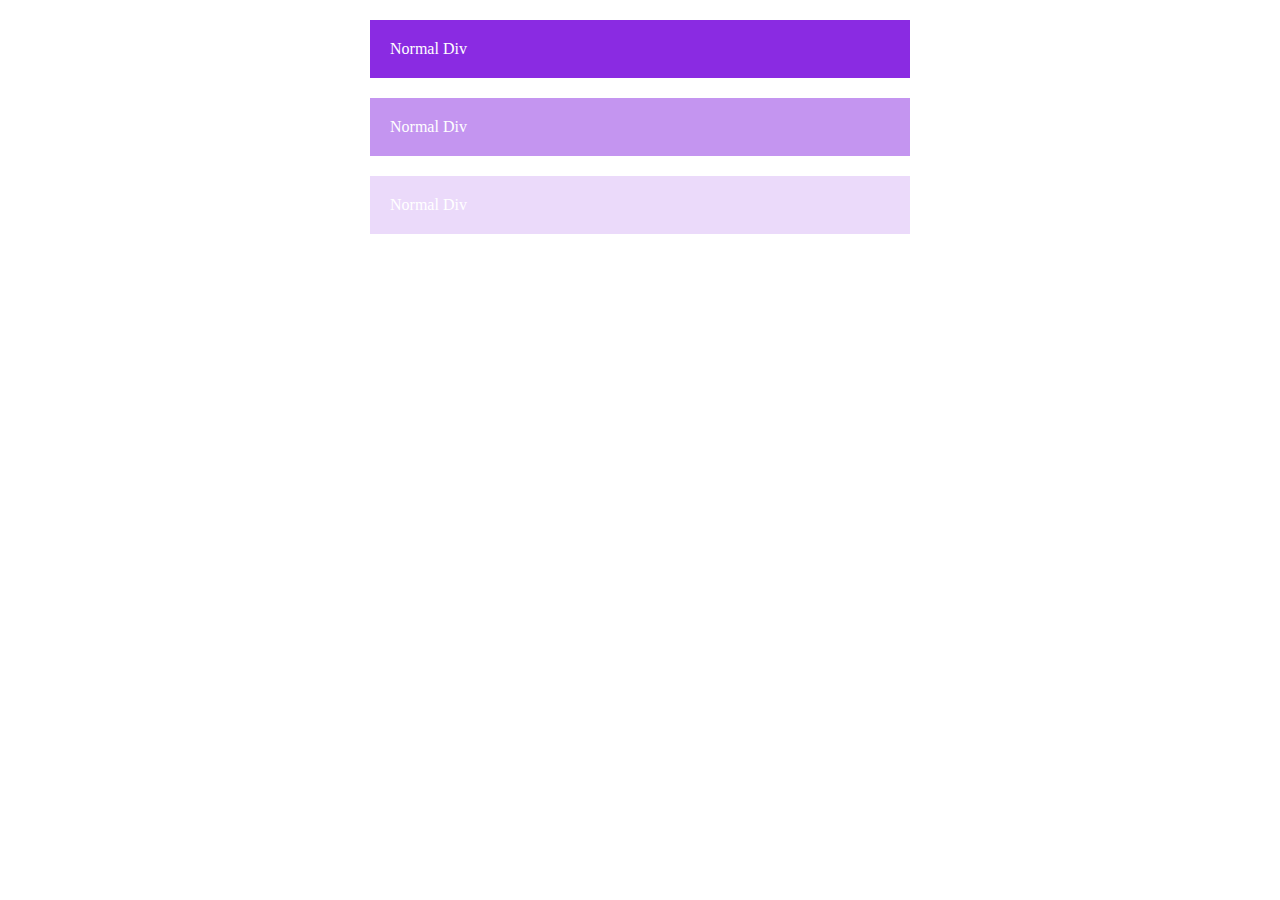
<file: Lessons from 005 to 008/Assignment 01/index.html>
<!DOCTYPE html>
<html lang="en">

<head>
    <meta charset="UTF-8">
    <meta name="viewport" content="width=device-width, initial-scale=1.0">
    <title>Assignment 01</title>
    <link rel="stylesheet" href="style.css">
</head>

<body>
    <div class="assign-1-shape-1">Normal Div</div>
    <div class="assign-1-shape-2">Normal Div</div>
    <div class="assign-1-shape-3">Normal Div</div>
</body>

</html>
</file>
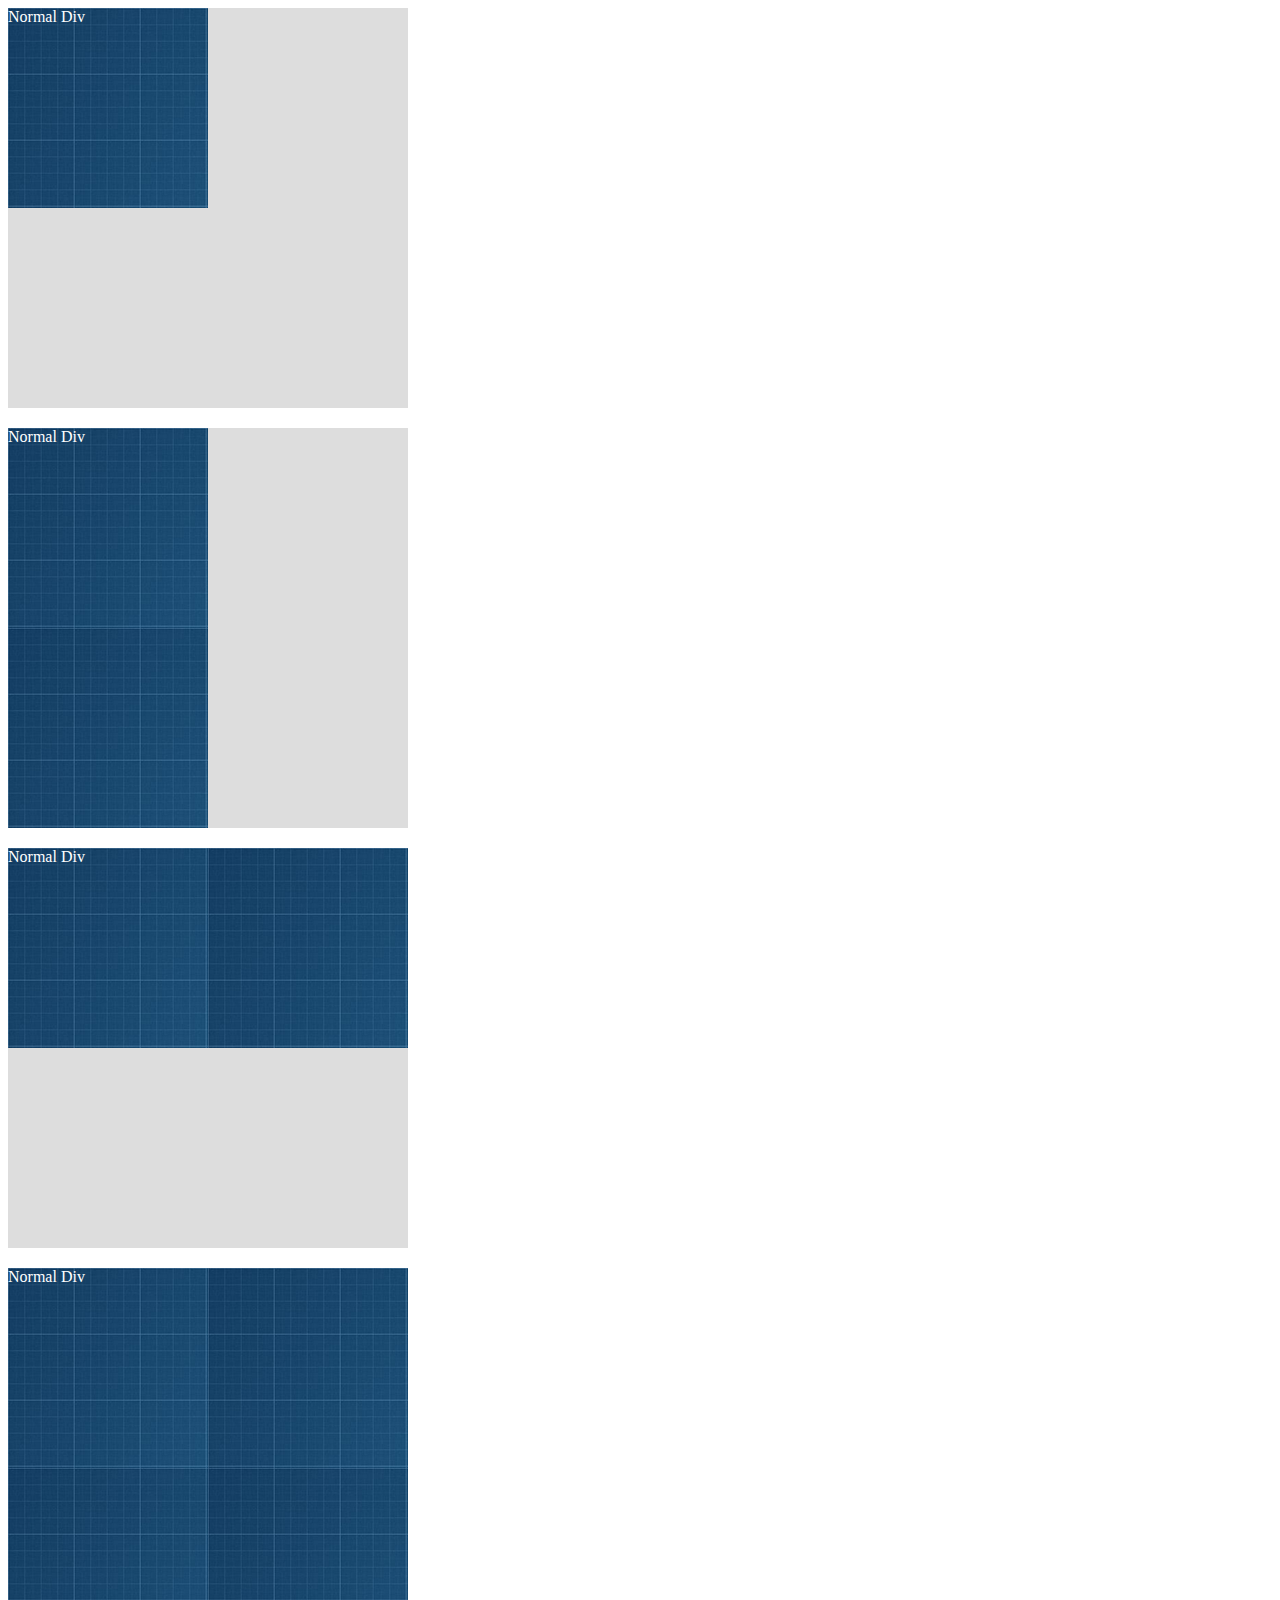
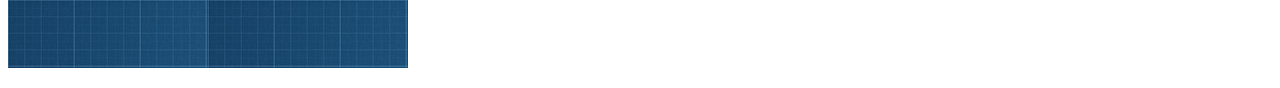
<file: Lessons from 005 to 008/Assignment 02/index.html>
<!DOCTYPE html>
<html lang="en">

<head>
    <meta charset="UTF-8">
    <meta name="viewport" content="width=device-width, initial-scale=1.0">
    <title>Assignment 02</title>
    <link rel="stylesheet" href="style.css">
</head>

<body>
    <div class="assign-2-shape-1">Normal Div</div>
    <div class="assign-2-shape-2">Normal Div</div>
    <div class="assign-2-shape-3">Normal Div</div>
    <div class="assign-2-shape-4">Normal Div</div>
</body>

</html>
</file>
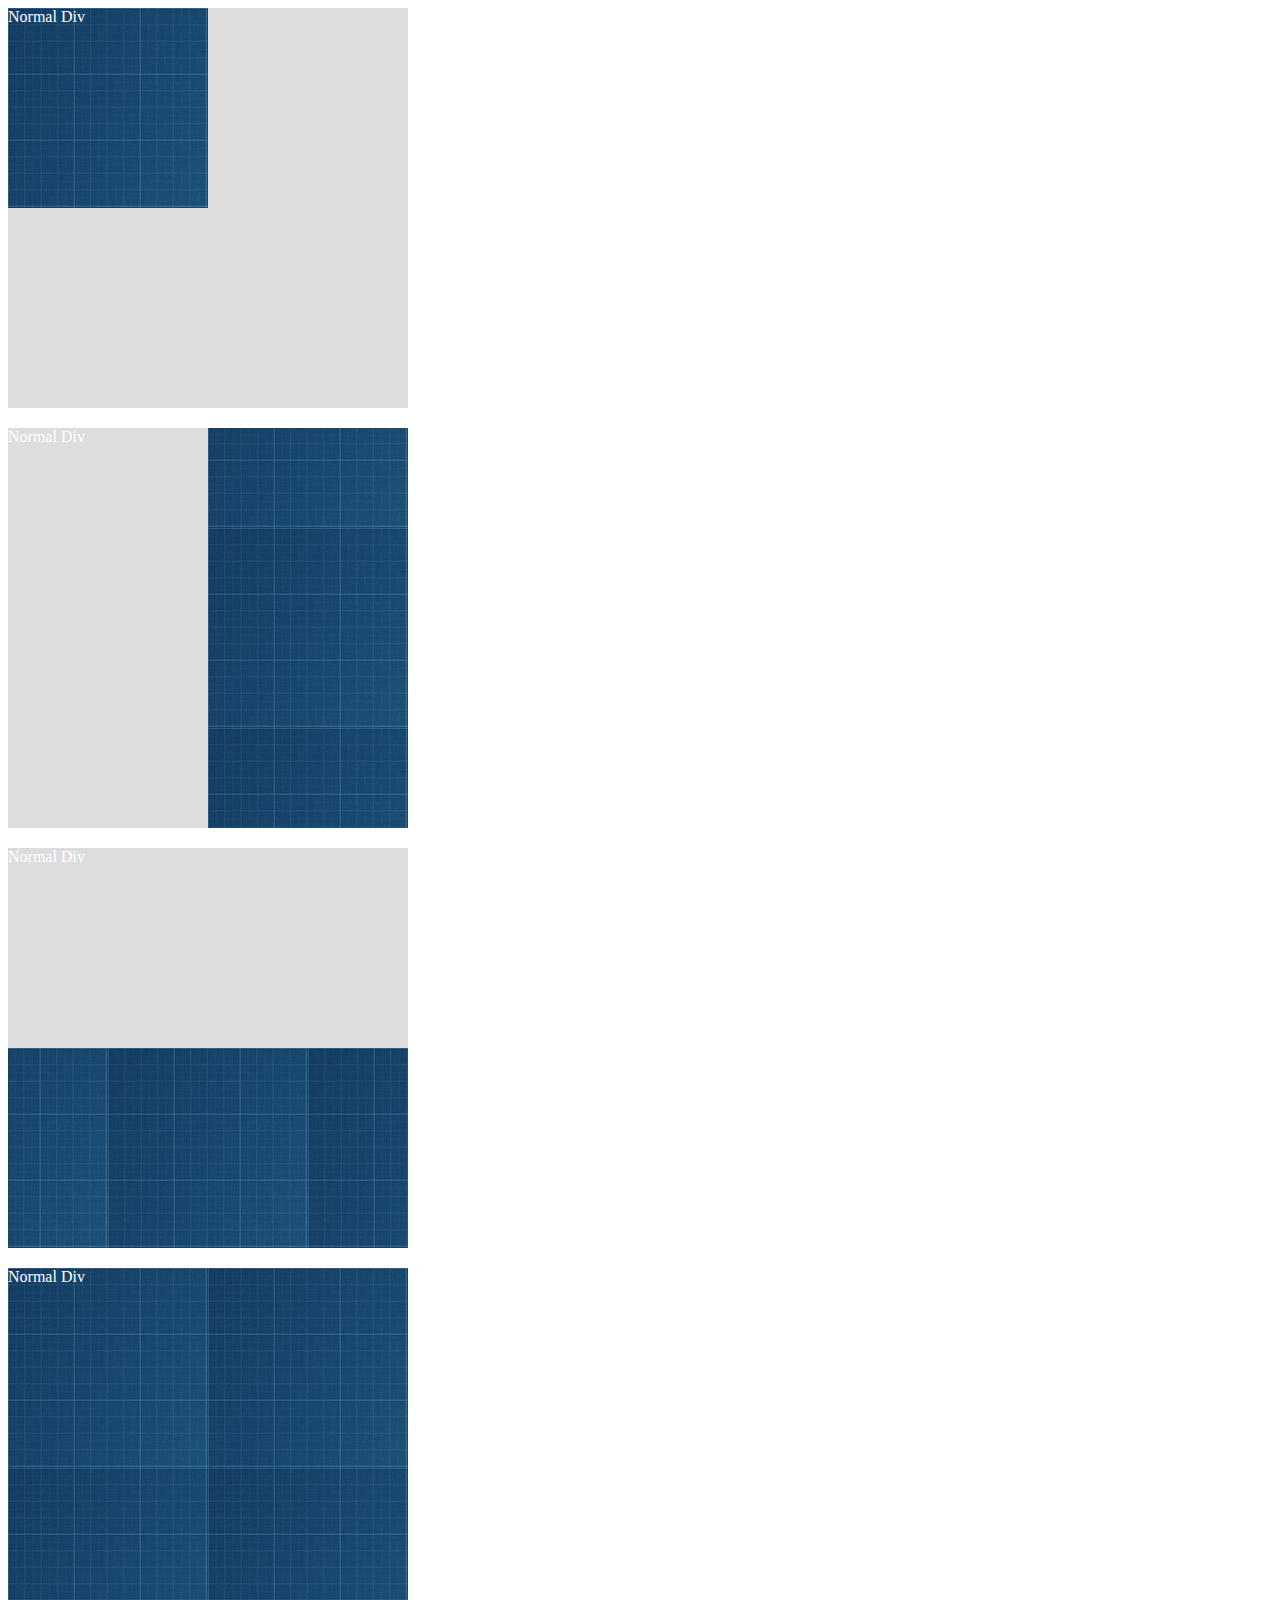
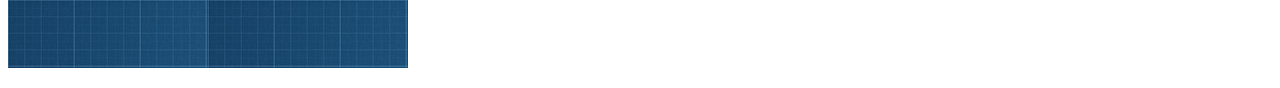
<file: Lessons from 005 to 008/Assignment 03/index.html>
<!DOCTYPE html>
<html lang="en">

<head>
    <meta charset="UTF-8">
    <meta name="viewport" content="width=device-width, initial-scale=1.0">
    <title>Assignment 03</title>
    <link rel="stylesheet" href="style.css">
</head>

<body>
    <div class="assign-3-shape-1">Normal Div</div>
    <div class="assign-3-shape-2">Normal Div</div>
    <div class="assign-3-shape-3">Normal Div</div>
    <div class="assign-3-shape-4">Normal Div</div>
</body>

</html>
</file>
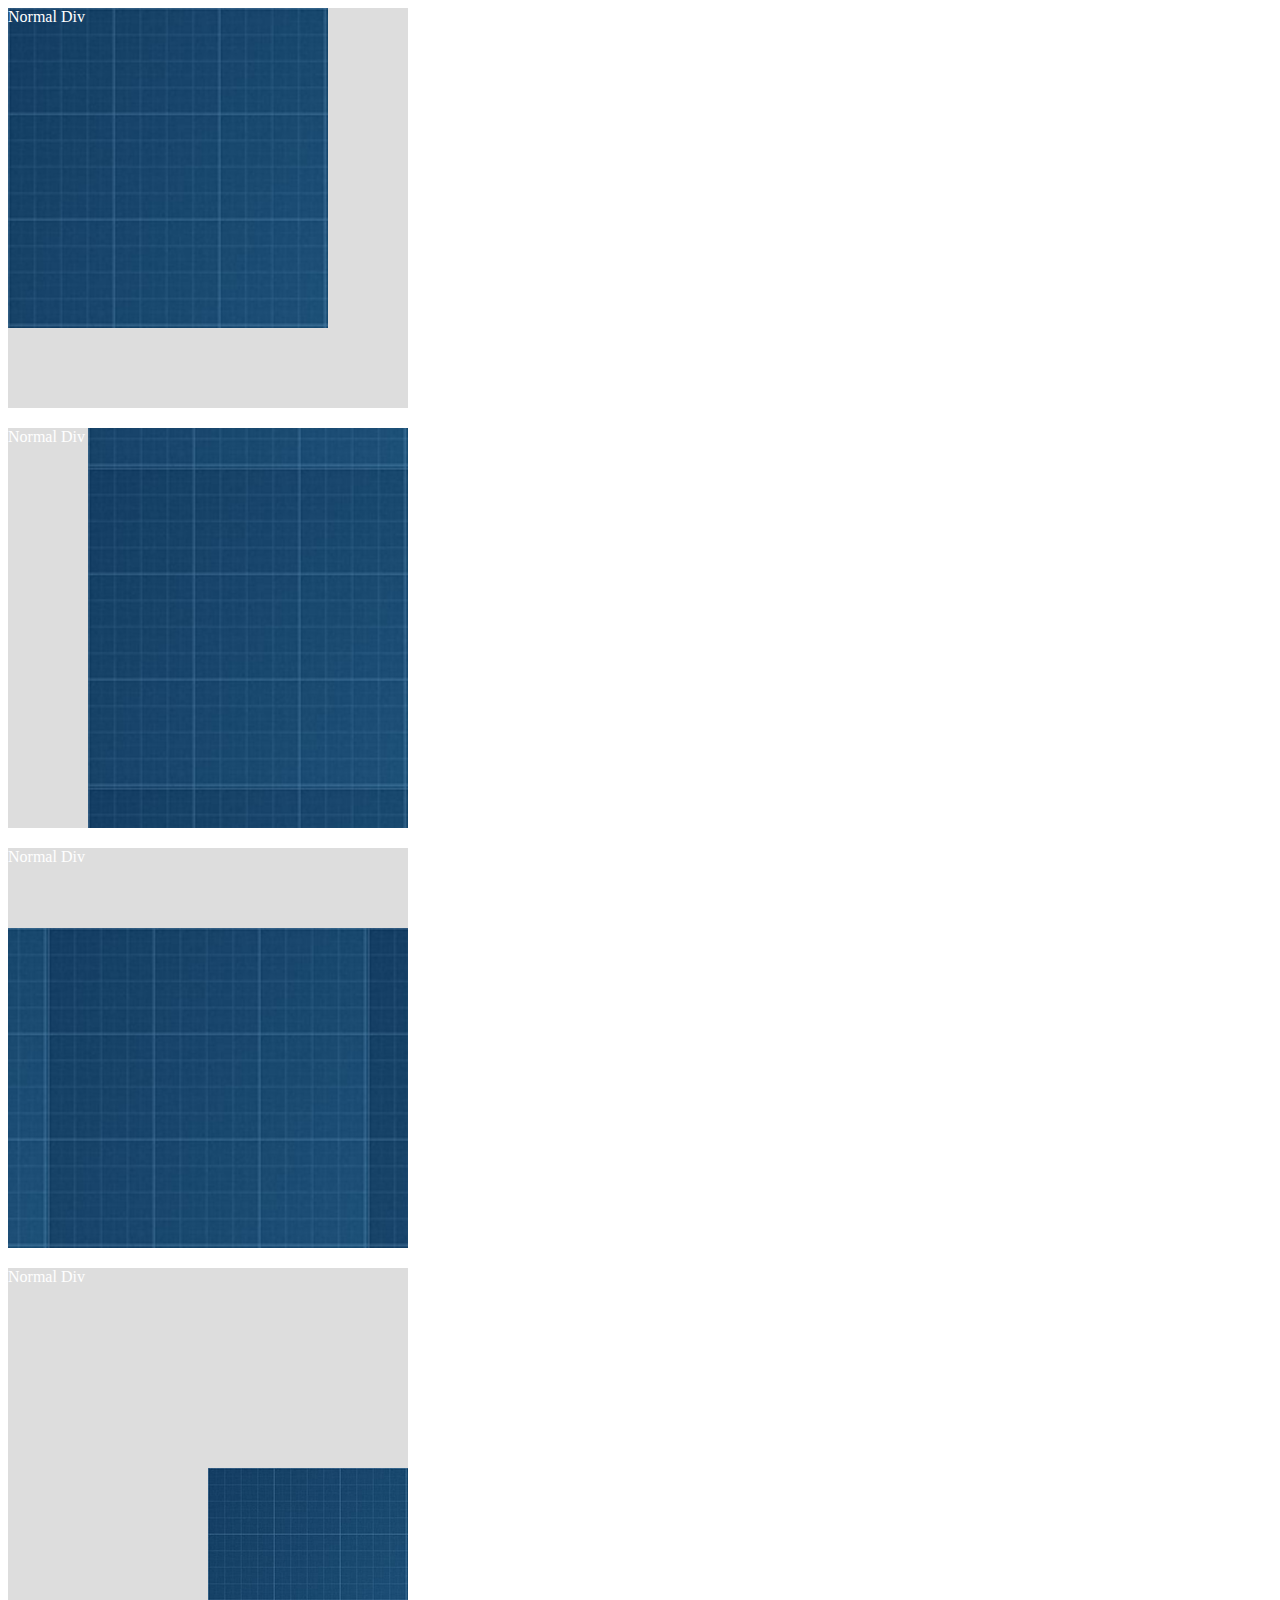
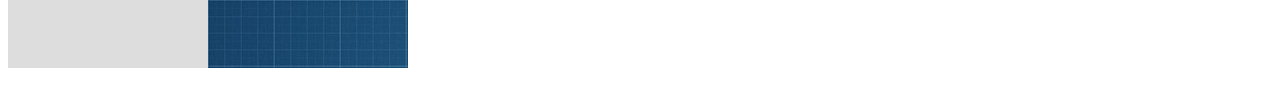
<file: Lessons from 005 to 008/Assignment 04/index.html>
<!DOCTYPE html>
<html lang="en">

<head>
    <meta charset="UTF-8">
    <meta name="viewport" content="width=device-width, initial-scale=1.0">
    <title>Assignment 04</title>
    <link rel="stylesheet" href="style.css">
</head>

<body>
    <div class="assign-4-shape-1">Normal Div</div>
    <div class="assign-4-shape-2">Normal Div</div>
    <div class="assign-4-shape-3">Normal Div</div>
    <div class="assign-4-shape-4">Normal Div</div>
</body>

</html>
</file>
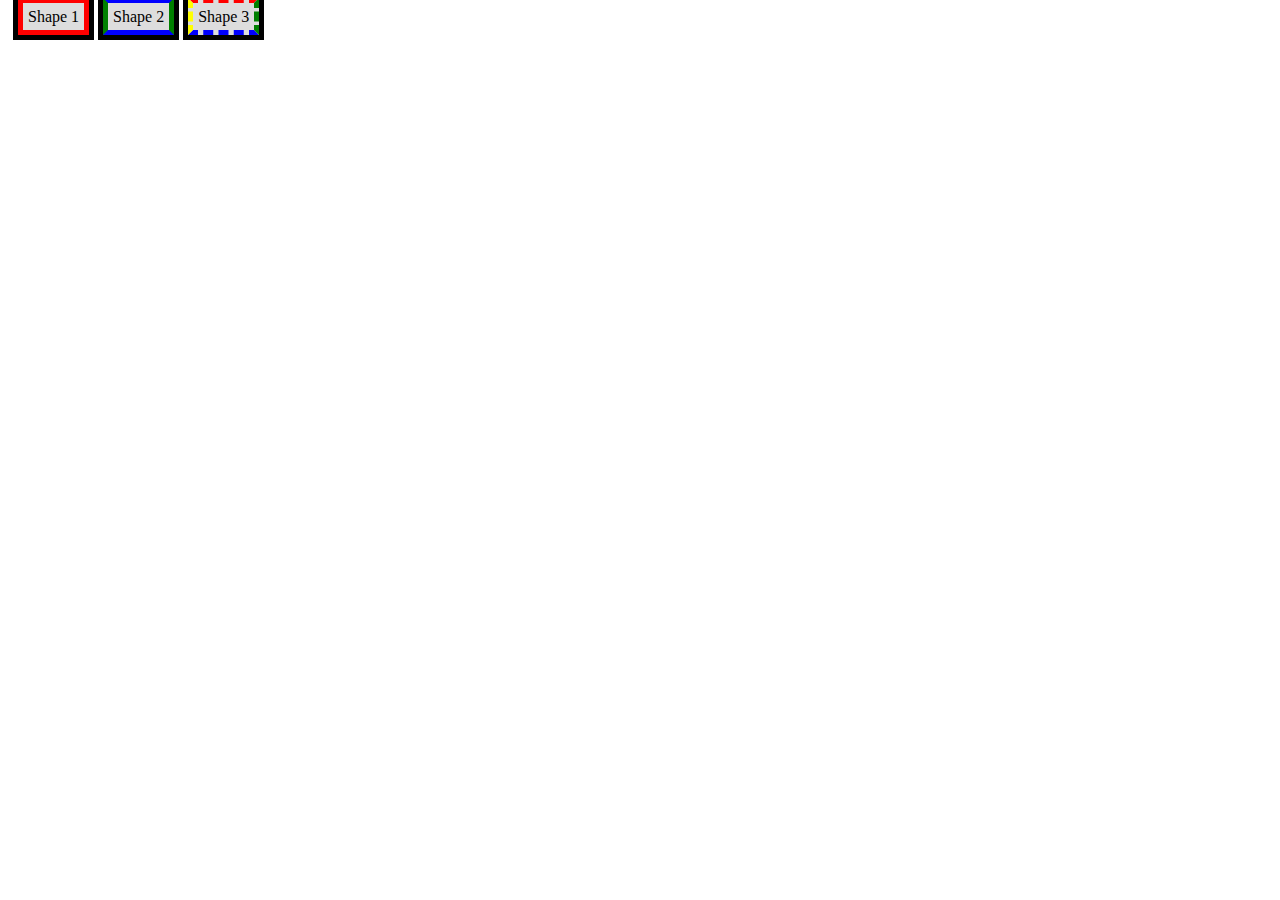
<file: Lessons from 009 to 012/Assignment 01/index.html>
<!DOCTYPE html>
<html lang="en">
<head>
    <meta charset="UTF-8">
    <meta name="viewport" content="width=device-width, initial-scale=1.0">
    <title>Assignment 01</title>
    <link rel="stylesheet" href="style.css">
</head>
<body>
    <div class="element-1">Shape 1</div>
    <div class="element-2">Shape 2</div>
    <div class="element-3">Shape 3</div>
</body>
</html>
</file>
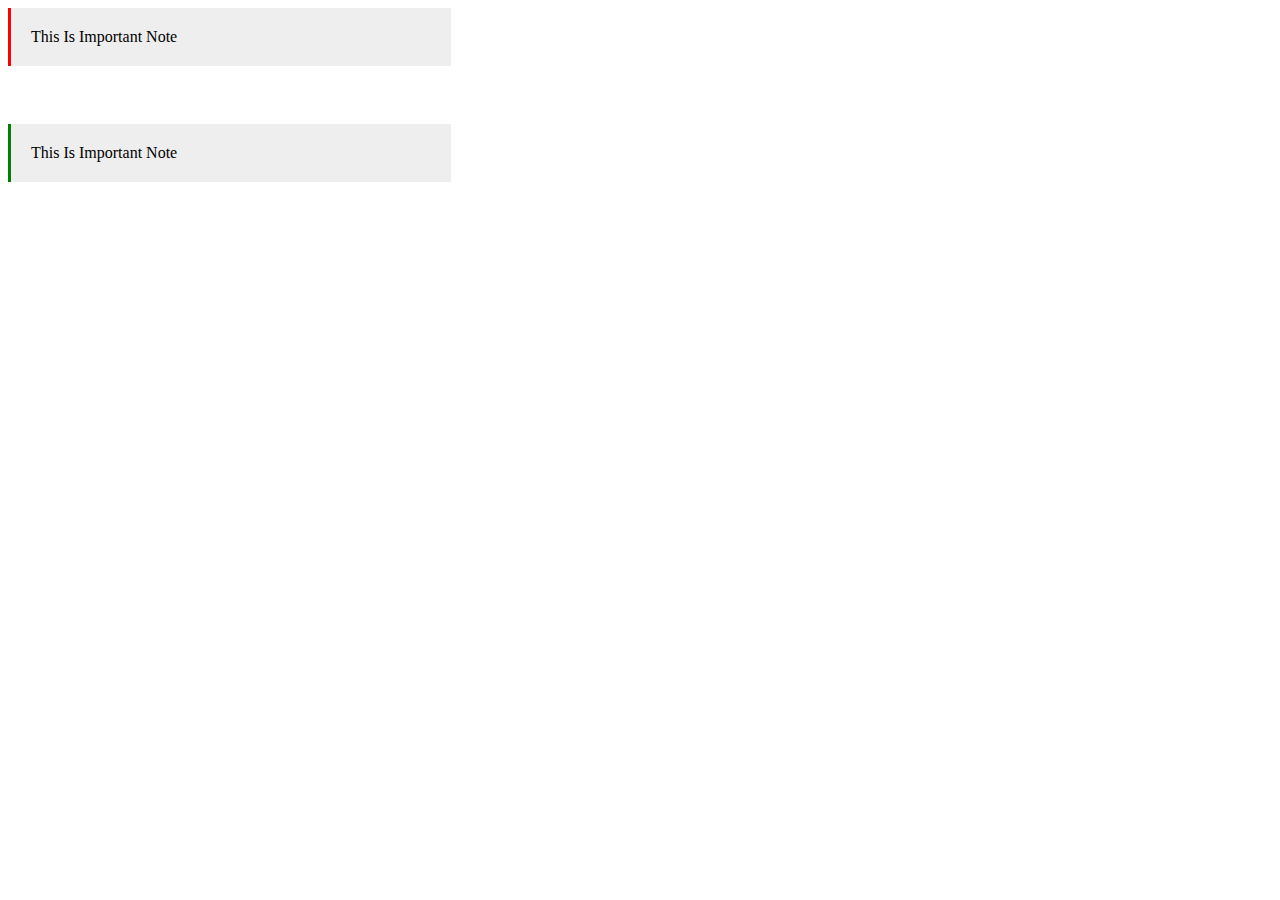
<file: Lessons from 009 to 012/Assignment 02/index.html>
<!DOCTYPE html>
<html lang="en">

<head>
    <meta charset="UTF-8">
    <meta name="viewport" content="width=device-width, initial-scale=1.0">
    <title>Assignment 02</title>
    <link rel="stylesheet" href="style.css">
</head>

<body>
    <div class="element element-1">This Is Important Note</div>
    <div class="element element-2">This Is Important Note</div>
    <div class="element element-3">This Is Important Note</div>
</body>

</html>
</file>
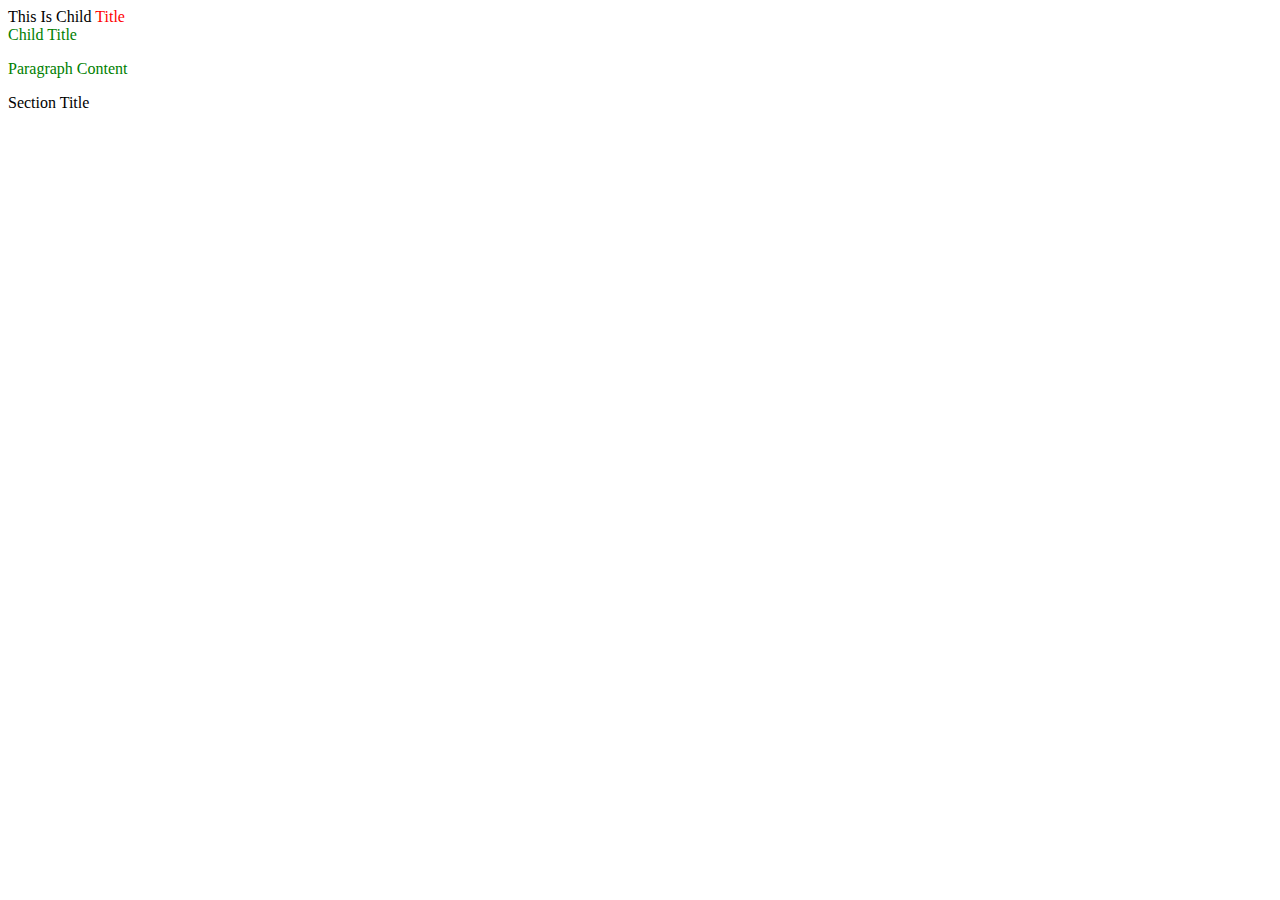
<file: Lessons from 013 to 016/Assignment 01/index.html>
<!DOCTYPE html>
<html lang="en">
<head>
    <meta charset="UTF-8">
    <meta name="viewport" content="width=device-width, initial-scale=1.0">
    <title>Assignment 01</title>
    <link rel="stylesheet" href="style.css">
</head>
<body>
    <div class="parent">
        <div class="child">This Is Child <span class="title">Title</span></div>
        <span class="title">Child Title</span>
        <p>Paragraph Content</p>
      </div>
      <div class="title">Section Title</div>
</body>
</html>
</file>
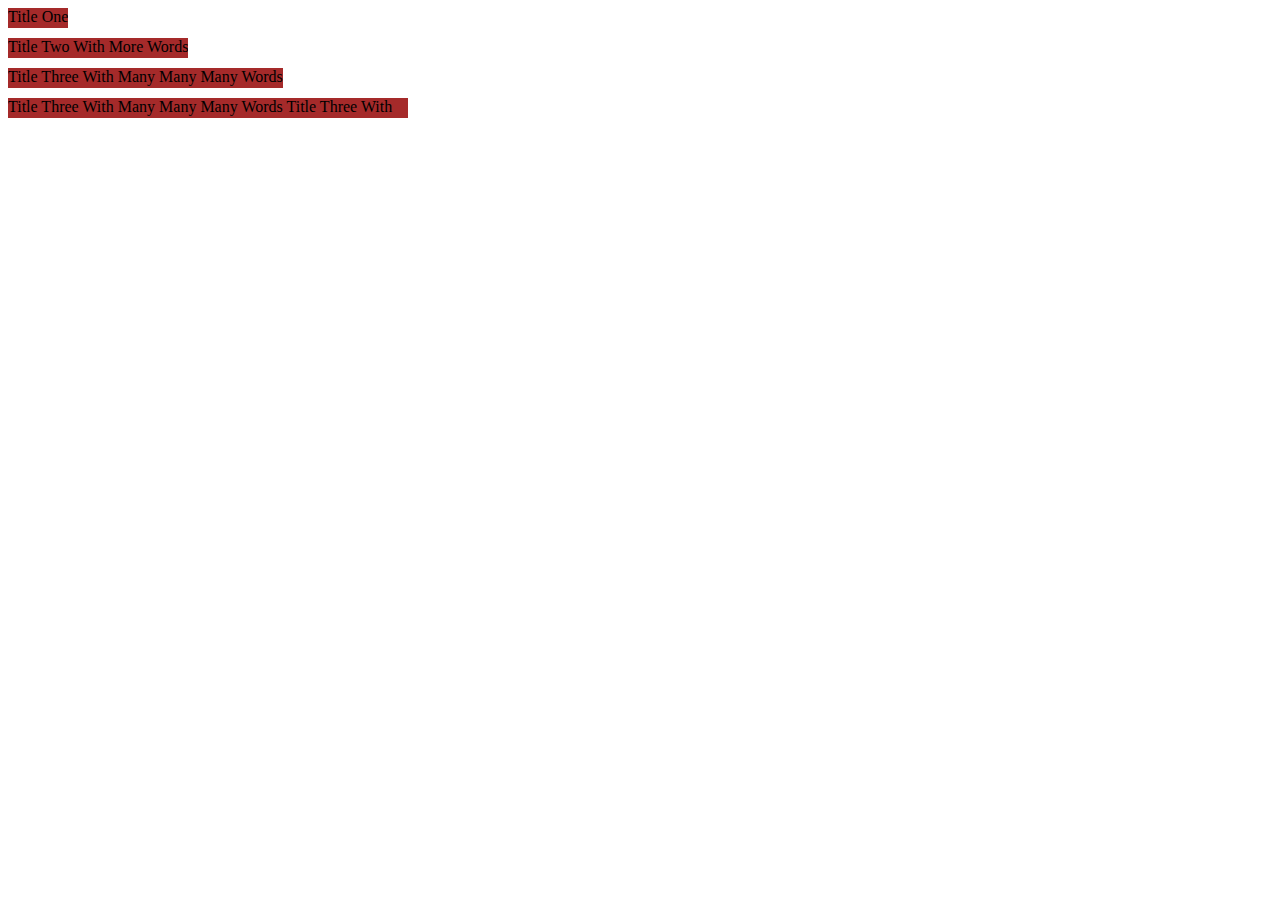
<file: Lessons from 013 to 016/Assignment 02/index.html>
<!DOCTYPE html>
<html lang="en">

<head>
    <meta charset="UTF-8">
    <meta name="viewport" content="width=device-width, initial-scale=1.0">
    <title>Assignment 02</title>
    <link rel="stylesheet" href="style.css">
</head>

<body>
    <div>Title One</div>
    <div>Title Two With More Words</div>
    <div>Title Three With Many Many Many Words</div>
    <div>Title Three With Many Many Many Words Title Three With Many Many Many Words Title Three With Many Many Many
        Words Title Three With Many Many Many Words</div>
</body>

</html>
</file>
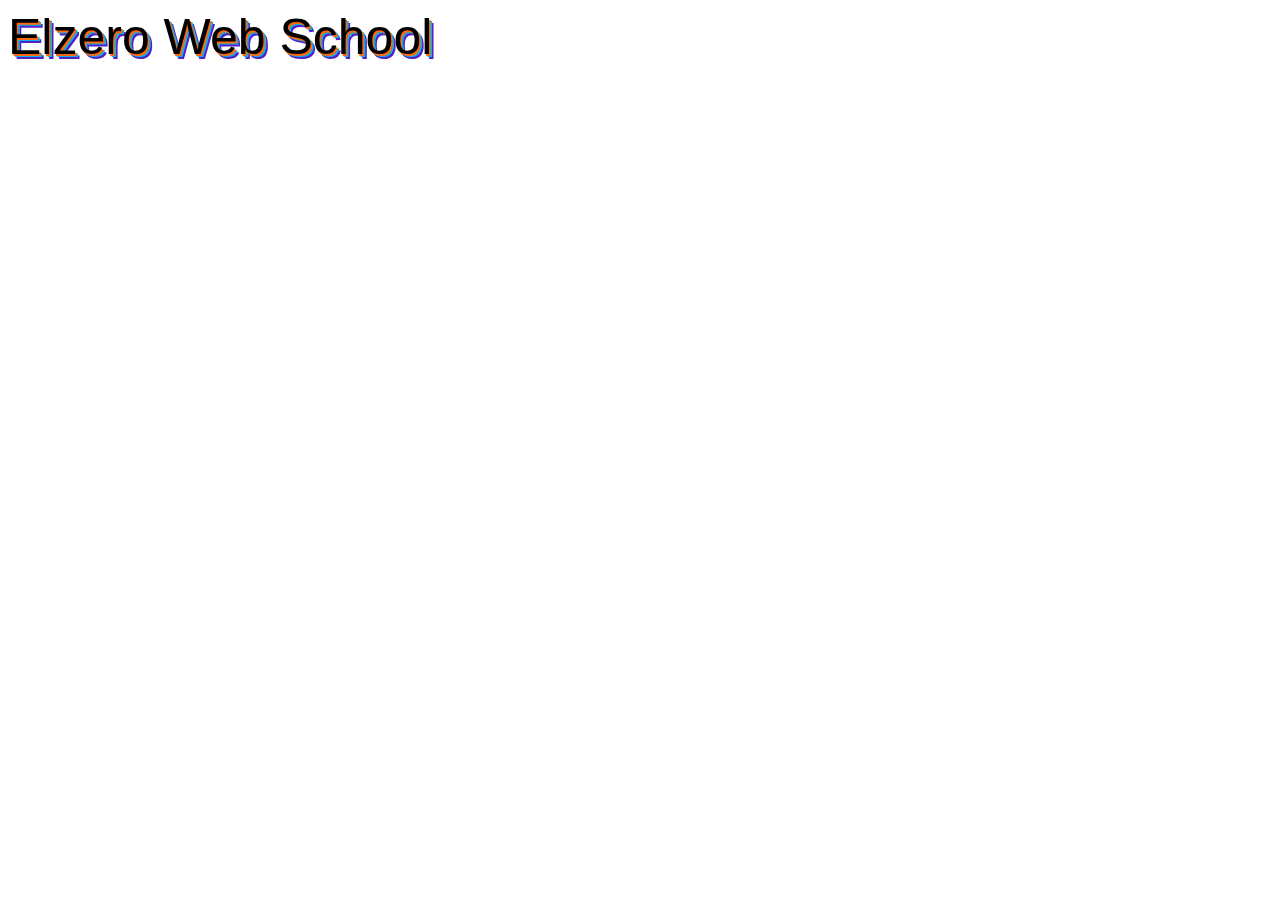
<file: Lessons from 017 to 021/Assignment 01/index.html>
<!DOCTYPE html>
<html lang="en">
<head>
    <meta charset="UTF-8">
    <meta name="viewport" content="width=device-width, initial-scale=1.0">
    <title>Assignment 01</title>
    <link rel="stylesheet" href="style.css">
</head>
<body>
    <div>Elzero Web School</div>
</body>
</html>
</file>
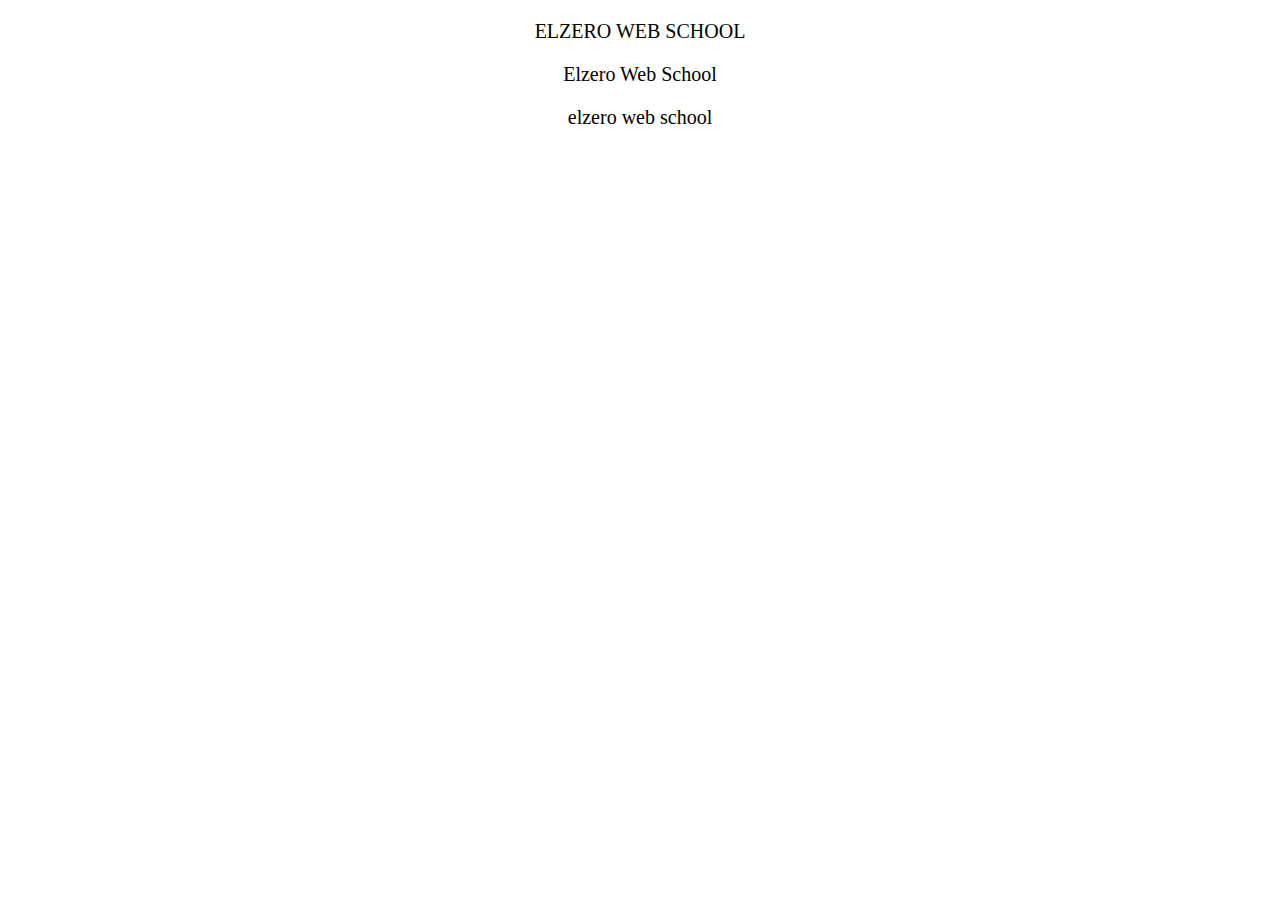
<file: Lessons from 017 to 021/Assignment 02/index.html>
<!DOCTYPE html>
<html lang="en">

<head>
    <meta charset="UTF-8">
    <meta name="viewport" content="width=device-width, initial-scale=1.0">
    <title>Assignment 02</title>
    <link rel="stylesheet" href="style.css">
</head>

<body>
    <p class="one">elzero Web school</p>
    <p class="two">elzero Web school</p>
    <p class="three">elzero Web school</p>
</body>

</html>
</file>
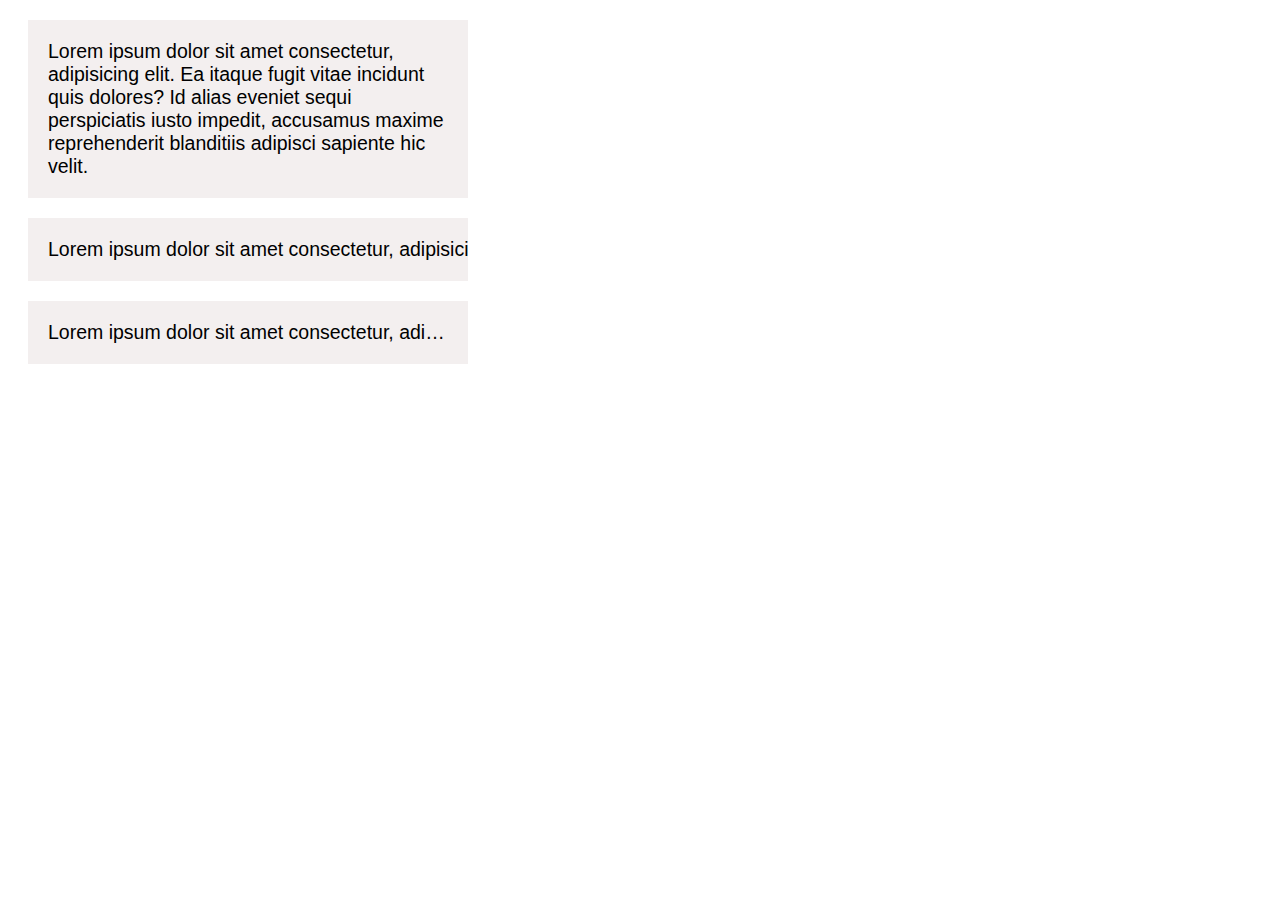
<file: Lessons from 017 to 021/Assignment 03/index.html>
<!DOCTYPE html>
<html lang="en">
<head>
    <meta charset="UTF-8">
    <meta name="viewport" content="width=device-width, initial-scale=1.0">
    <title>Assignment 03</title>
    <link rel="stylesheet" href="style.css">
</head>
<body>
    <div>
        Lorem ipsum dolor sit amet consectetur, adipisicing elit.
        Ea itaque fugit vitae incidunt quis dolores? Id alias
        eveniet sequi perspiciatis iusto impedit,
        accusamus maxime reprehenderit blanditiis adipisci sapiente hic velit.
      </div>
    <div class="two">
        Lorem ipsum dolor sit amet consectetur, adipisicing elit.
        Ea itaque fugit vitae incidunt quis dolores? Id alias
        eveniet sequi perspiciatis iusto impedit,
        accusamus maxime reprehenderit blanditiis adipisci sapiente hic velit.
      </div>
    <div class="three">
        Lorem ipsum dolor sit amet consectetur, adipisicing elit.
        Ea itaque fugit vitae incidunt quis dolores? Id alias
        eveniet sequi perspiciatis iusto impedit,
        accusamus maxime reprehenderit blanditiis adipisci sapiente hic velit.
      </div>
</body>
</html>
</file>
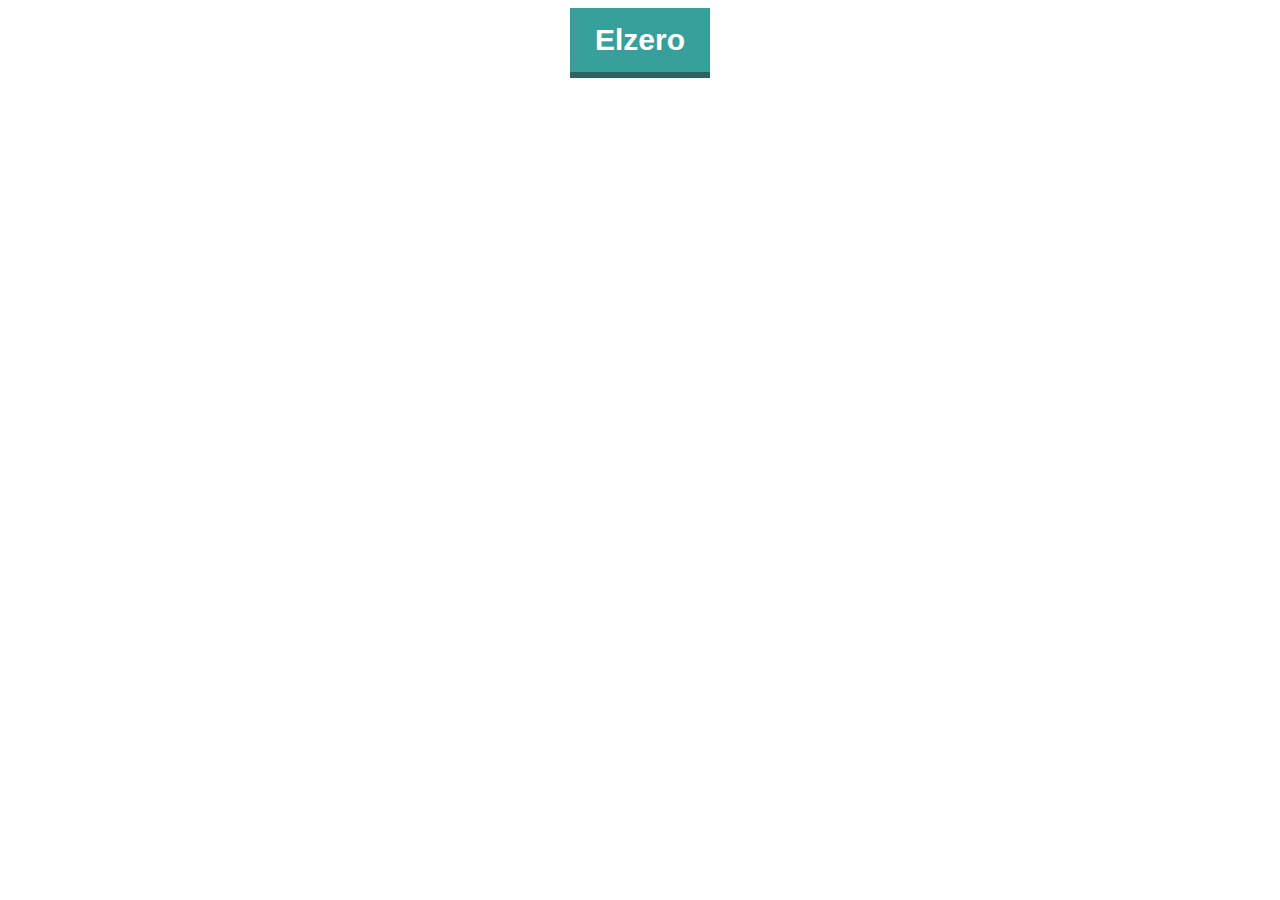
<file: Lessons from 017 to 021/Assignment 04/index.html>
<!DOCTYPE html>
<html lang="en">
<head>
    <meta charset="UTF-8">
    <meta name="viewport" content="width=device-width, initial-scale=1.0">
    <title>Assignment 04</title>
    <link rel="stylesheet" href="style.css">
</head>
<body>
    <a href="https://elzero.org">elzero</a>
</body>
</html>
</file>
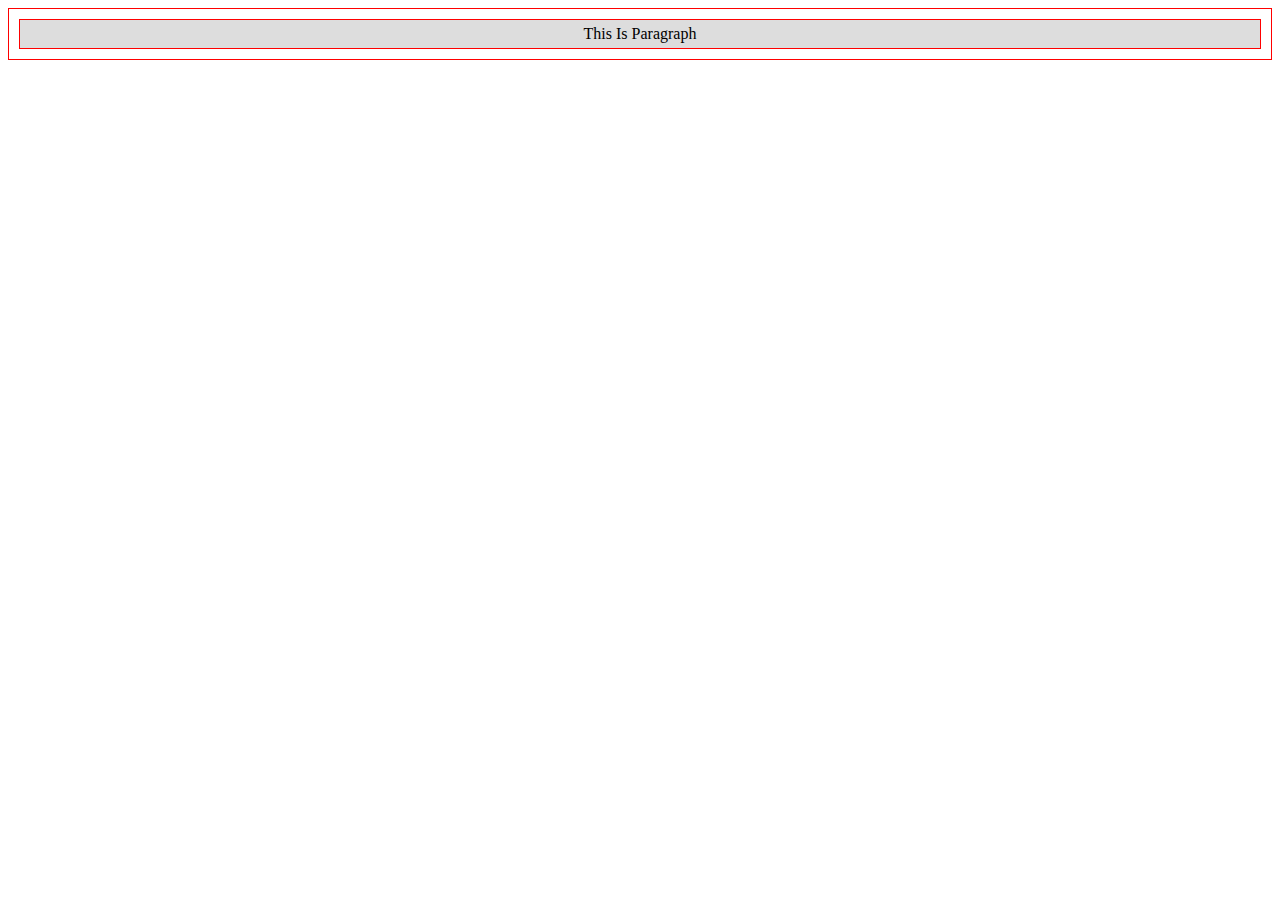
<file: Lessons from 022 to 026/Assignment 01/index.html>
<!DOCTYPE html>
<html lang="en">

<head>
    <meta charset="UTF-8">
    <meta name="viewport" content="width=device-width, initial-scale=1.0">
    <title>Assignment 01</title>
    <link rel="stylesheet" href="style.css">
</head>

<body>
    <div>
        <p>This Is Paragraph</p>
    </div>
</body>

</html>
</file>
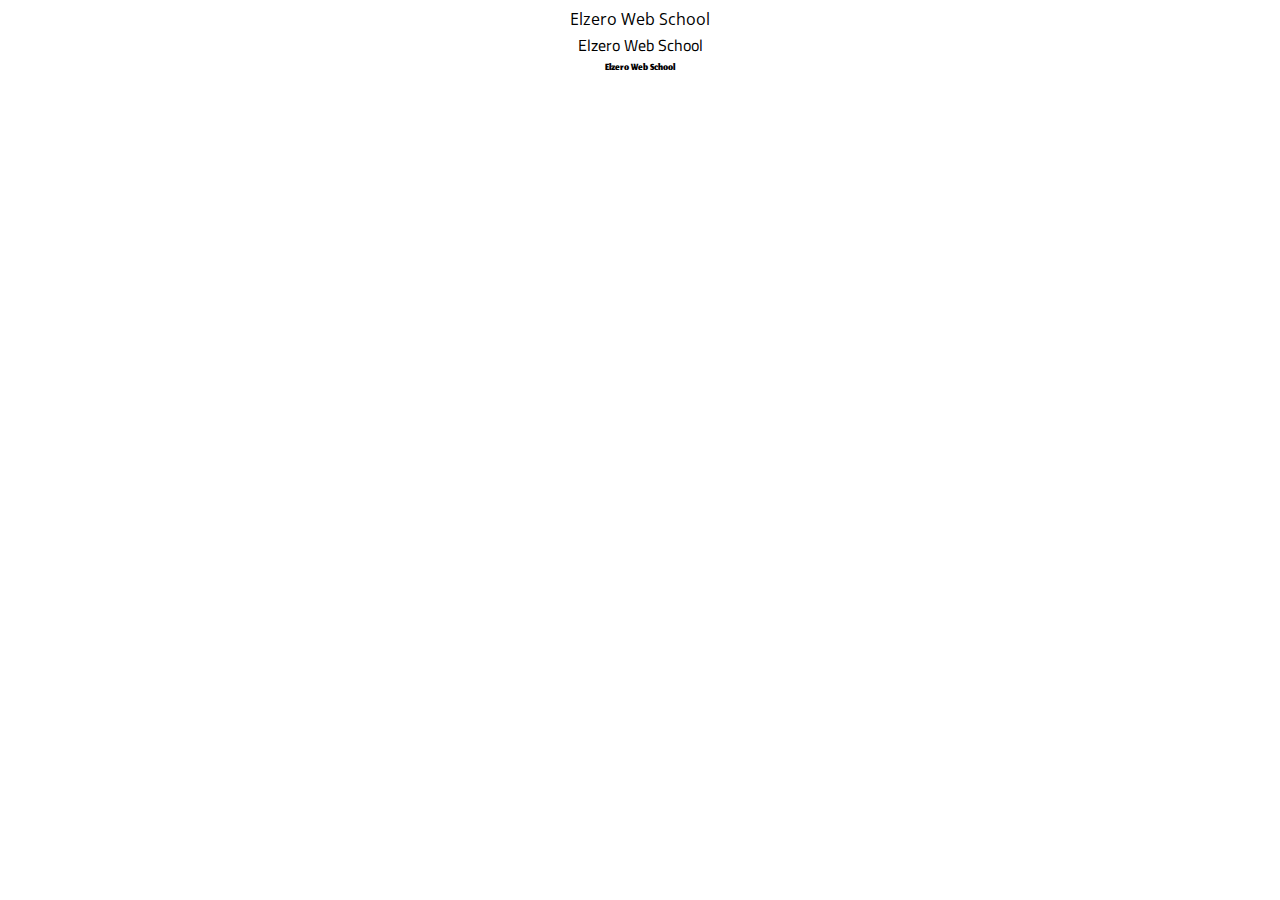
<file: Lessons from 022 to 026/Assignment 02/index.html>
<!DOCTYPE html>
<html lang="en">

<head>
    <meta charset="UTF-8">
    <meta name="viewport" content="width=device-width, initial-scale=1.0">
    <title>Assignment 02</title>
    <link rel="stylesheet" href="style.css">
    <link rel="preconnect" href="https://fonts.googleapis.com">
    <link rel="preconnect" href="https://fonts.gstatic.com" crossorigin>
    <link rel="preconnect" href="https://fonts.googleapis.com">
    <link rel="preconnect" href="https://fonts.gstatic.com" crossorigin>
    <link href="https://fonts.googleapis.com/css2?family=Open+Sans:ital,wght@1,300&display=swap" rel="stylesheet">
    <link rel="preconnect" href="https://fonts.googleapis.com">
    <link rel="preconnect" href="https://fonts.gstatic.com" crossorigin>
    <link href="https://fonts.googleapis.com/css2?family=Cairo:wght@700&display=swap" rel="stylesheet">
    <link rel="preconnect" href="https://fonts.googleapis.com">
    <link rel="preconnect" href="https://fonts.gstatic.com" crossorigin>
    <link href="https://fonts.googleapis.com/css2?family=Jomhuria&display=swap" rel="stylesheet">
</head>

<body>
    <div class="one">elzero web school</div>
    <div class="two">elzero web school</div>
    <div class="three">elzero web school</div>
</body>

</html>
</file>
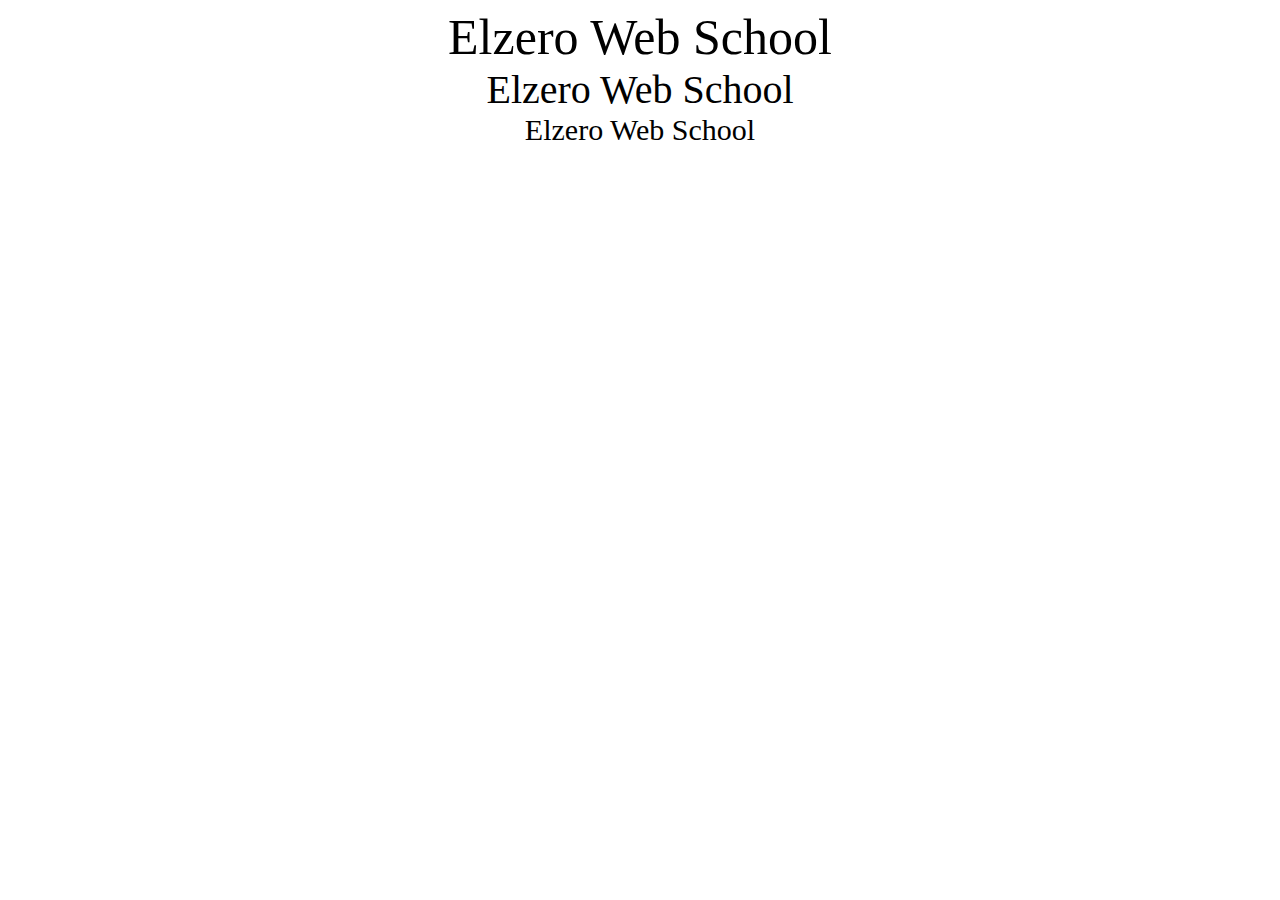
<file: Lessons from 022 to 026/Assignment 03/index.html>
<!DOCTYPE html>
<html lang="en" style="font-size: 20px;">
<head>
    <meta charset="UTF-8">
    <meta name="viewport" content="width=device-width, initial-scale=1.0">
    <title>Assignment 03</title>
    <link rel="stylesheet" href="style.css">
</head>
<body>
    <div class="one">elzero web school</div>
    <div class="two">elzero web school</div>
    <div class="three">elzero web school</div>
</body>
</html>
</file>
<file: Lessons from 005 to 008/Assignment 01/style.css>
div {
    width: 500px;
    margin: auto;
    margin-top: 20px;
    padding: 20px;
}

.assign-1-shape-1 {
    
    background-color:#8a2be2;
    color: white;
}

.assign-1-shape-2 {
    background-color: hsl(271, 76%, 53%, 50%);
    color: white;

}

.assign-1-shape-3 {
    background-color: rgba(137, 43, 226, 0.174);
    color: white;

}
</file>
<file: Lessons from 005 to 008/Assignment 02/style.css>
div {
    width: 400px;
    height: 400px;
    color: white;
    background-color: #DDD;
    background-image: url(css-assignment-5-8.png);
    margin-bottom: 20px;
}


.assign-2-shape-1 {
    background-repeat: no-repeat;
}

.assign-2-shape-2 {
    background-repeat: repeat-y;
}

.assign-2-shape-3 {
    background-repeat: repeat-x;
}

.assign-2-shape-4 {
    background-repeat: repeat;
}
</file>
<file: Lessons from 005 to 008/Assignment 03/style.css>
div {
    width: 400px;
    height: 400px;
    color: white;
    background-color: #DDD;
    background-image: url(css-assignment-5-8.png);
    margin-bottom: 20px;
}

.assign-3-shape-1 {
    background-repeat: no-repeat;
}
.assign-3-shape-2 {
    background-repeat: repeat-y;
    background-position: right;
}
.assign-3-shape-3 {
    background-repeat: repeat-x;
    background-position: bottom;
}
.assign-3-shape-4 {

}
</file>
<file: Lessons from 005 to 008/Assignment 04/style.css>
div {
    width: 400px;
    height: 400px;
    color: white;
    background-color: #DDD;
    background-image: url(css-assignment-5-8.png);
    margin-bottom: 20px;
}

.assign-4-shape-1 {
    background-repeat: no-repeat;
    background-position: top left;
    background-size: 80%;
}
.assign-4-shape-2 {
    background-repeat: repeat-y;
    background-position: right;
    background-size: 80%;
}
.assign-4-shape-3 {
    background-repeat: repeat-x;
    background-position: bottom;
    background-size: 80%;
}
.assign-4-shape-4 {
    background-repeat: no-repeat;
    background-position: bottom right;
    background-size: 50%;
}
</file>
<file: Lessons from 009 to 012/Assignment 01/style.css>
div {
    display: inline;
    background-color: #ddd;
    outline: solid 5px black;
    border: solid 5px;
    margin-left: 10px;
    padding: 5px;
}

.element-1 {
    border-color: red;
}

.element-2 {
    border-color: blue green;
}

.element-3 {
    border-style: dashed;
    border-color: red green blue yellow;
}
</file>
<file: Lessons from 009 to 012/Assignment 02/style.css>
div {
    width: 400px;
    background-color: #EEEEEE;
    padding: 20px;    
    border-width: 20px;
}

.element-1 {
    border-left: SOLID 3PX RED;
}

.element-2 {
    visibility: hidden;
}

.element-3 {
    border-left: SOLID 3PX green;
}
</file>
<file: Lessons from 013 to 016/Assignment 01/style.css>
.parent div .title {
    color: red;
}

span .title {
    color: blue;
}

p, 
div .title {
    color: green;
}
</file>
<file: Lessons from 013 to 016/Assignment 02/style.css>
div {
    background-color: #A52A2A;
    margin-bottom: 10px;
    width: fit-content;
    max-width: 400px;
    height: 20px;
    overflow: hidden;
}
</file>
<file: Lessons from 017 to 021/Assignment 01/style.css>
div {
    font-family: 'Roboto', sans-serif;
    font-size: 50px;
    text-shadow: 1.5px 1.5px 0 #fb690a, 3px 3px 0 #0cb1e6, 4.5px 4.5px 0 #5220ca;
  }
</file>
<file: Lessons from 017 to 021/Assignment 02/style.css>
p {
    text-align: center;
    font-size: 20px;
}

.one {
    text-transform: uppercase;
}

.two {
    text-transform: capitalize;
}

.three {
    text-transform: lowercase;
}
</file>
<file: Lessons from 017 to 021/Assignment 03/style.css>
div {
    width: 400px;
    font-size: 19.5px;
    font-family: sans-serif;
    background-color: #f3efef;
    margin: 20px;
    padding: 20px;
  }
  
  .two {
    white-space: nowrap;
    overflow: hidden;
  }
  
  .three {
    white-space: nowrap;
    overflow: hidden;
    text-overflow: ellipsis;
  }
</file>
<file: Lessons from 017 to 021/Assignment 04/style.css>
a {
    display: block;
    width: fit-content;
    text-decoration: none;
    border-bottom: 6px solid #2c6361;
    background-color: #38a09b;
    color: white;
    font-family: 'Roboto', sans-serif;
    font-weight: bold;
    text-transform: capitalize;
    font-size: 30px;
    padding: 15px 25px;
    margin: auto;
  }
</file>
<file: Lessons from 022 to 026/Assignment 01/style.css>
div {
    padding: 5px;
    border: 1px solid red;
}

p {
    background-color: #DDDDDD;
    text-align: center;
    padding: inherit;
    border: inherit;
    margin: 5px;
}
</file>
<file: Lessons from 022 to 026/Assignment 02/style.css>
div {
    text-transform: capitalize;
    text-align: center;
}

.one {
    font-family: "Open Sans", sans-serif;
}

.two {
    font-family: "Cairo", sans-serif;
}

.three {
    font-family: "Jomhuria", serif;
}
</file>
<file: Lessons from 022 to 026/Assignment 03/style.css>
div {
    text-transform: capitalize;
    text-align: center;
}

.one {
    font-size: 2.5rem;
}

.two {
    font-size: 2rem;
}

.three {
    font-size: 1.5rem;
}
</file>
